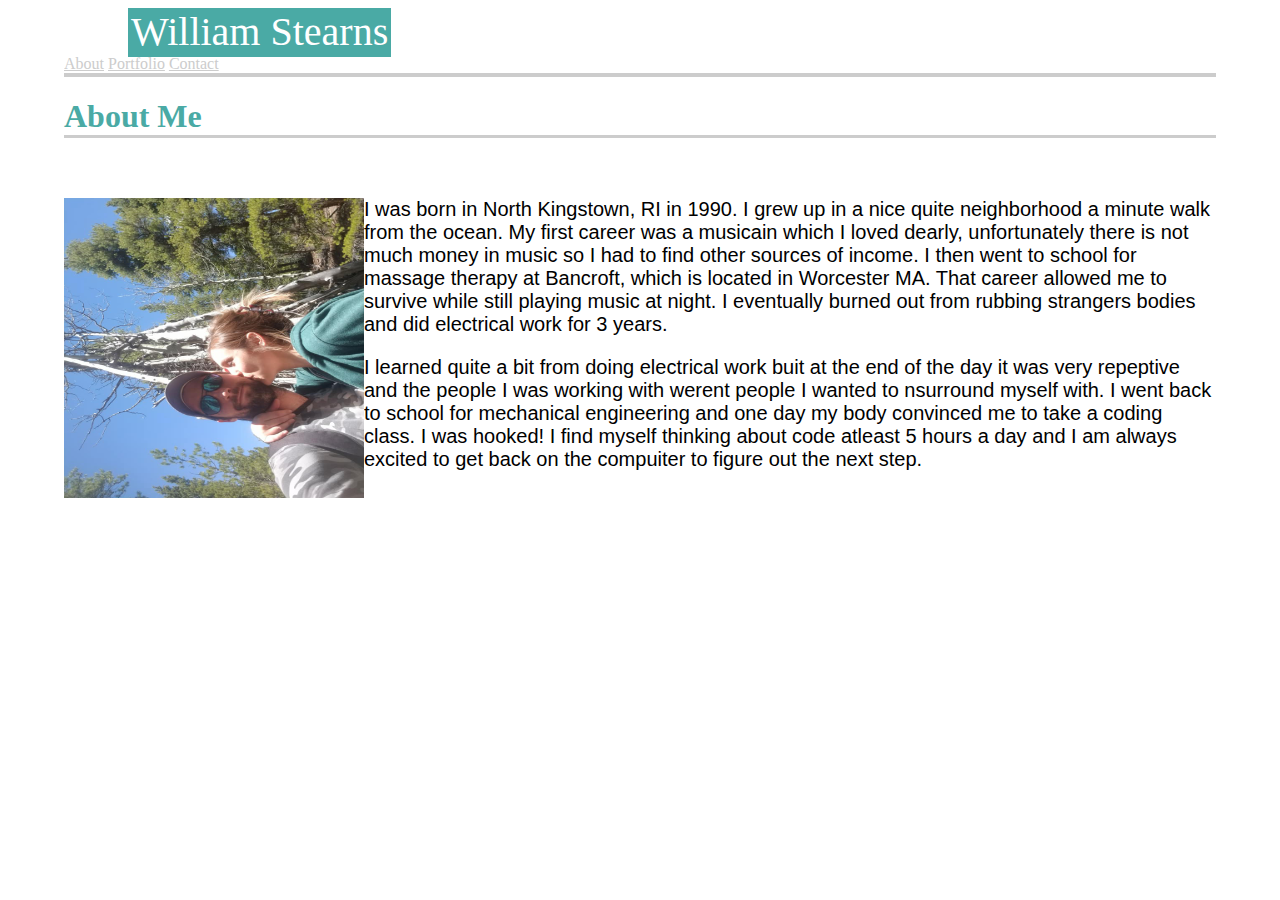
<file: index.html>
<!DOCTYPE html>
<html>
<head>
    <title>About Me</title>
    <link rel="stylesheet" href="assests/css/style.css">
</head>
<header>
    <div class="header">
        <a id="name">William Stearns</a>
        <div id="header-right">
        <a href="index.html" target="_blank">About</a>
        <a href="portfolio.html" target="_blank">Portfolio</a>
        <a href="contact.html" target="_blank">Contact</a>
        </div>
    </div>
</header>
<body class="bod">
    <h1>About Me</h1>
    <br>
    <div id="info">
        <img id="image" src="assests\images\me.jpg" alt="my face">
        <p>I was born in North Kingstown, RI in 1990. I grew up in a nice quite neighborhood a minute walk from the ocean.
            My first career was a musicain which I loved dearly, unfortunately there is not much money
            in music so I had to find other sources of income. I then went to school for massage therapy
            at Bancroft, which is located in Worcester MA. That career allowed me to survive while still playing
            music at night. I eventually burned out from rubbing strangers bodies and did electrical
            work for 3 years. 
            <p>I learned quite a bit from doing electrical work buit at the end of the day it was very repeptive 
            and the people I was working with werent people I wanted to nsurround myself with.
            I went back to school for mechanical engineering and one day my body convinced me 
            to take a coding class. I was hooked! I find myself thinking about code atleast 5 hours 
            a day and I am always excited to get back on the compuiter to figure out the next step.
            </p>
        </p>

    </div>


    
</body>
</html>
</file>
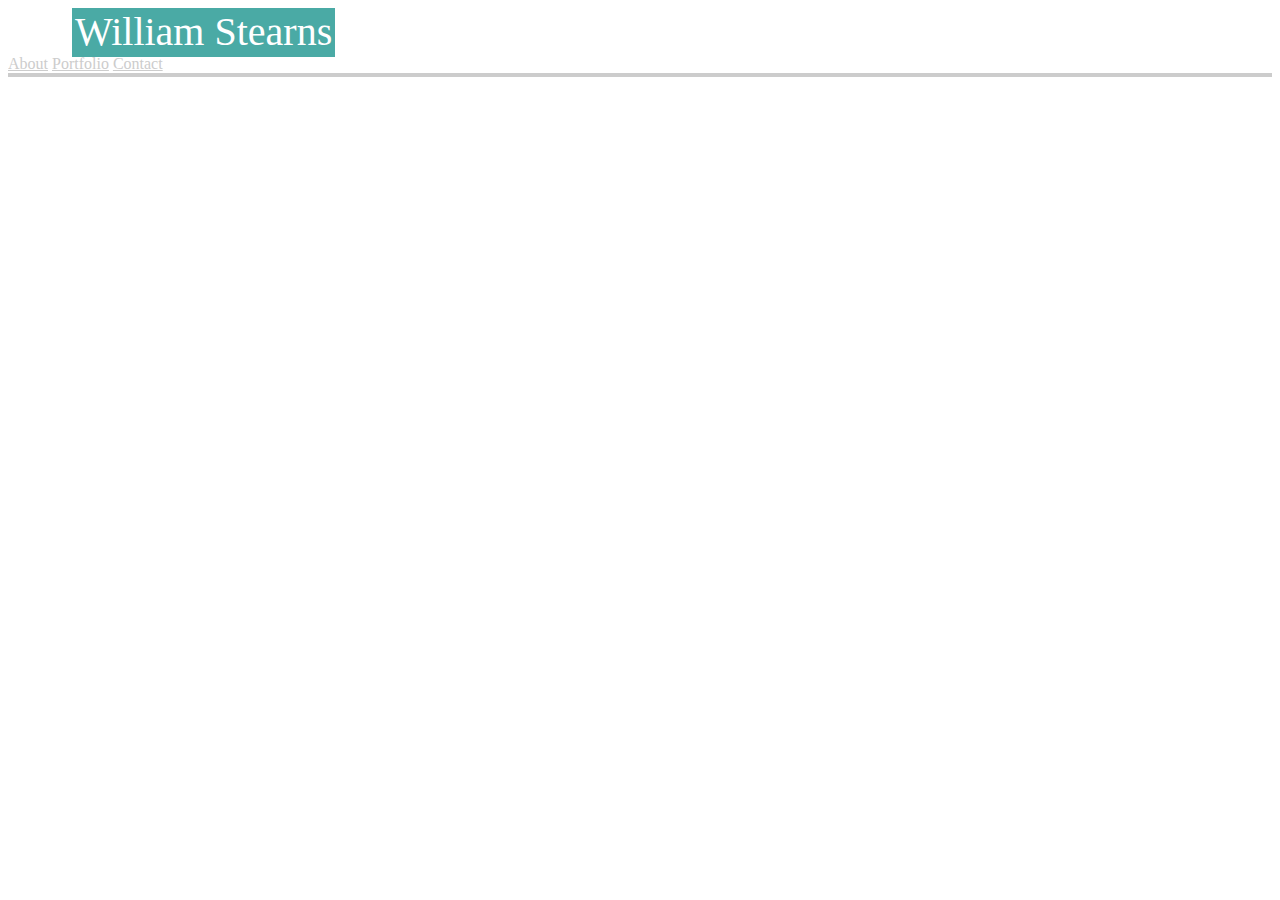
<file: contact.html>
<!DOCTYPE html>
<html>
<head>
    <title>Contact</title>
    <link rel="stylesheet" href="assests/css/style.css">
</head>
<header>
    <div class="header">
        <a id="name">William Stearns</a>
        <div id="header-right">
        <a href="index.html" target="_blank">About</a>
        <a href="portfolio.html" target="_blank">Portfolio</a>
        <a href="contact.html" target="_blank">Contact</a>
        </div>
    </div>
</header>
<body>
    
</body>
</html>
</file>
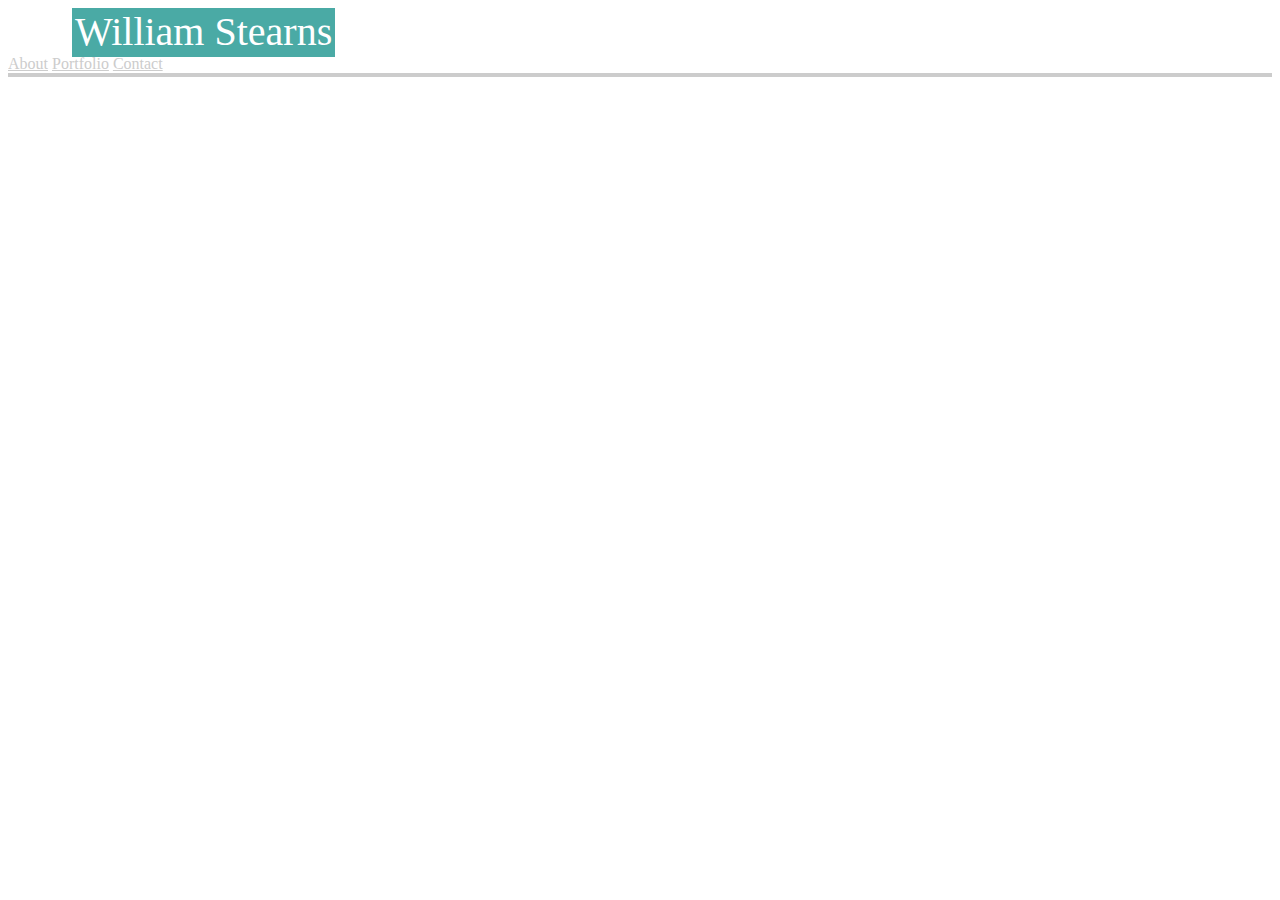
<file: portfolio.html>
<!DOCTYPE html>
<html>
<head>
    <title>Portfolio</title>
    <link rel="stylesheet" href="assests/css/style.css">
</head>
<header>
    <div class="header">
        <a id="name">William Stearns</a>
        <div id="header-right">
        <a href="index.html" target="_blank">About</a>
        <a href="portfolio.html" target="_blank">Portfolio</a>
        <a href="contact.html" target="_blank">Contact</a>
        </div>
    </div>
</header>
<body>
    
</body>
</html>
</file>
<file: assests/css/style.css>
.header {
    overflow: hidden;
    background-color: #ffffff;
    border-bottom: solid;
    border-bottom-color:#cccccc;
    border-bottom-width: 4px;




}
.header a {

    color: #cccccc;


}
.header-right {

}
#name {
    margin-left: 64px;
    font-size: 40px;
    border: solid;
    border-color:#4aaaa5; 
    background-color: #4aaaa5;
    color: #ffffff;

}
header{

}
.bod {
    width: 960 px;
    margin-left: 64px;
    margin-right: 64px;
    
}
#image {
    height: 300px; 
    width: 300px;
    float: left;
    position: relative;
    clear: both;

}
h1 {
    border-bottom: solid;
    border-bottom-color: #cccccc;
    color: #4aaaa5
}
p {
    font-size: 20px;
    font-family: 'Arial', 'Helvetica Neue', Helvetica, sans-serif;
}
</file>
